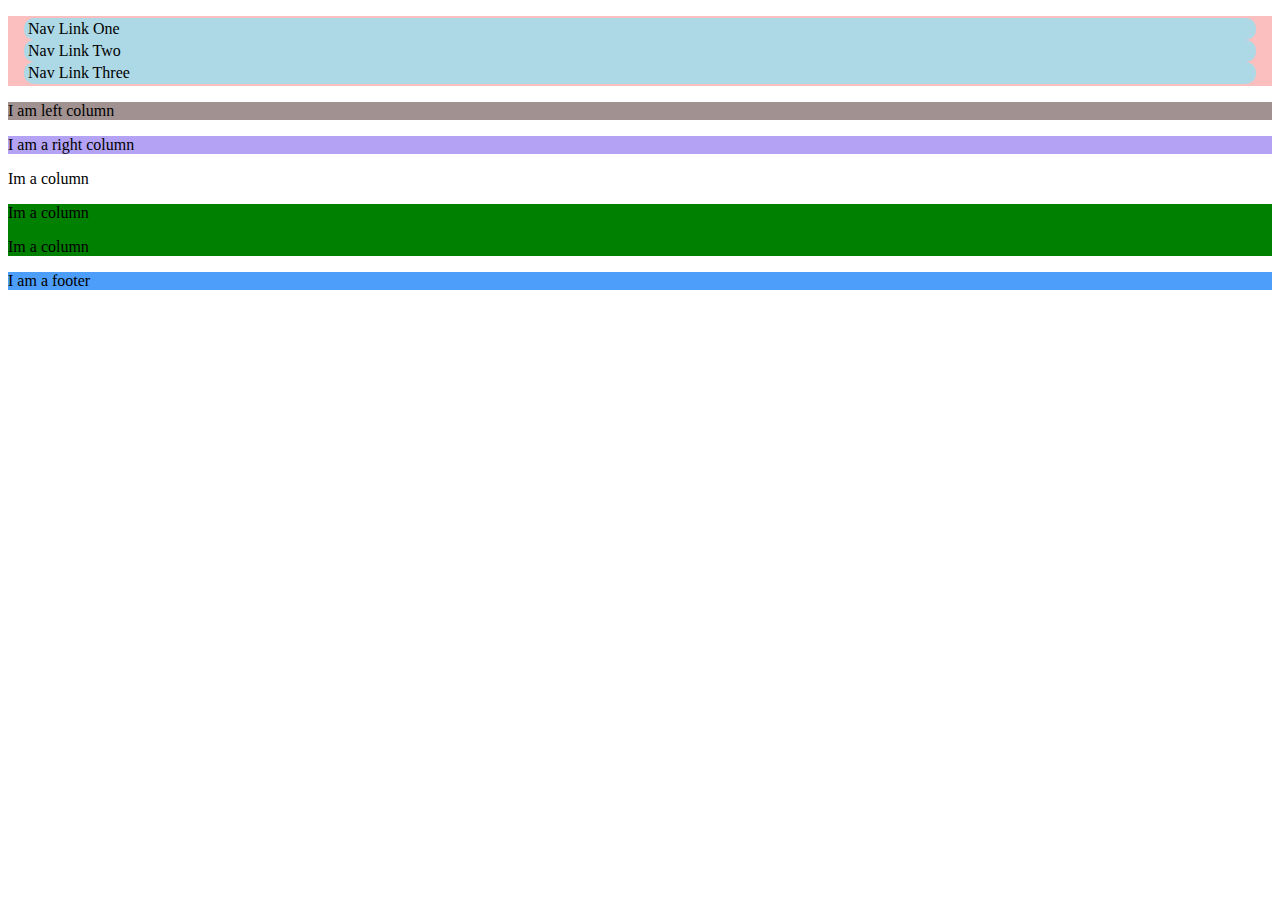
<file: index2.html>
<!DOCTYPE html>
<html lang="en">

<head>
    <meta charset="UTF-8">
    <meta http-equiv="X-UA-Compatible" content="IE=edge">
    <meta name="viewport" content="width=device-width, initial-scale=1.0">
    <title>Bootstrap Template</title>
    <link rel="stylesheet" href="https://cdn.jsdelivr.net/npm/bootstrap@4.5.3/dist/css/bootstrap.min.css"
        integrity="sha384-TX8t27EcRE3e/ihU7zmQxVncDAy5uIKz4rEkgIXeMed4M0jlfIDPvg6uqKI2xXr2" crossorigin="anonymous">
    <link rel="stylesheet" href="css/style2.css">
</head>

<body>
    <header>
        <nav class="container-fluid">
            <ul class="row">
                <li>Nav Link One</li>
                <li>Nav Link Two</li>
                <li>Nav Link Three</li>
            </ul>
        </nav>
    </header>
    <!-- <div class="container">
        <div class="row">
            <div class="left_column col-md-3 col-sm-12">
                <p>Left column</p>
            </div>
            <div class="right_column col-md-2 col-sm-12">
                <p>right column</p>
            </div>
        </div>
        <div class="row">
            <div class="col">1</div>
            <div class="col">2</div>
            <div class="col">3</div>
            <div class="col">4</div>
            <div class="col">5</div>
            <div class="col">6</div>
            <div class="col">7</div>
            <div class="col">8</div>
            <div class="col">9</div>
            <div class="col">10</div>
            <div class="col">11</div>
            <div class="col">12</div>
        </div>
        <div class="row">
            <div class="col">1</div>
            <div class="col">2</div>
            <div class="col">3</div>
        </div>
    </div> -->
    <div class="container">
        <div class="row">
            <div class="col-md-6 col-sm-12 left_column">
                <p>I am left column</p>
            </div>
            <div class="col-md-6 col-sm-12 right_column">
                <p>I am a right column</p>
            </div>
        </div>
        <div class="row">
            <div class="col">
                <p>Im a column</p>
            </div>
        </div>
        <div class="row primary_color">
            <div class="col">
                <p>Im a column</p>
            </div>
            <div class="col">
                <p>Im a column</p>
            </div>
        </div>
    </div>
    <footer class="container-fluid">
        <p>I am a footer</p>
    </footer>

    <script src="https://code.jquery.com/jquery-3.5.1.slim.min.js"
        integrity="sha384-DfXdz2htPH0lsSSs5nCTpuj/zy4C+OGpamoFVy38MVBnE+IbbVYUew+OrCXaRkfj"
        crossorigin="anonymous"></script>
    <script src="https://cdn.jsdelivr.net/npm/bootstrap@4.5.3/dist/js/bootstrap.bundle.min.js"
        integrity="sha384-ho+j7jyWK8fNQe+A12Hb8AhRq26LrZ/JpcUGGOn+Y7RsweNrtN/tE3MoK7ZeZDyx"
        crossorigin="anonymous"></script>
</body>

</html>
</file>
<file: css/style2.css>
header {
    background-color: rgb(252, 191, 191);
}
nav > ul {
    list-style: none;
    padding: 2px;
}
nav > ul > li {
    margin: 0 14px;
    padding: 2px 4px;
    background-color: lightblue;
    border-radius: 10px;
}
.left_column {
    background-color: rgb(161, 145, 145);
}
.primary_color {
    background-color: green;
}
.right_column {
    background-color: rgb(180, 163, 245);
}

footer {
    background-color: rgb(77, 158, 250);
}
</file>
